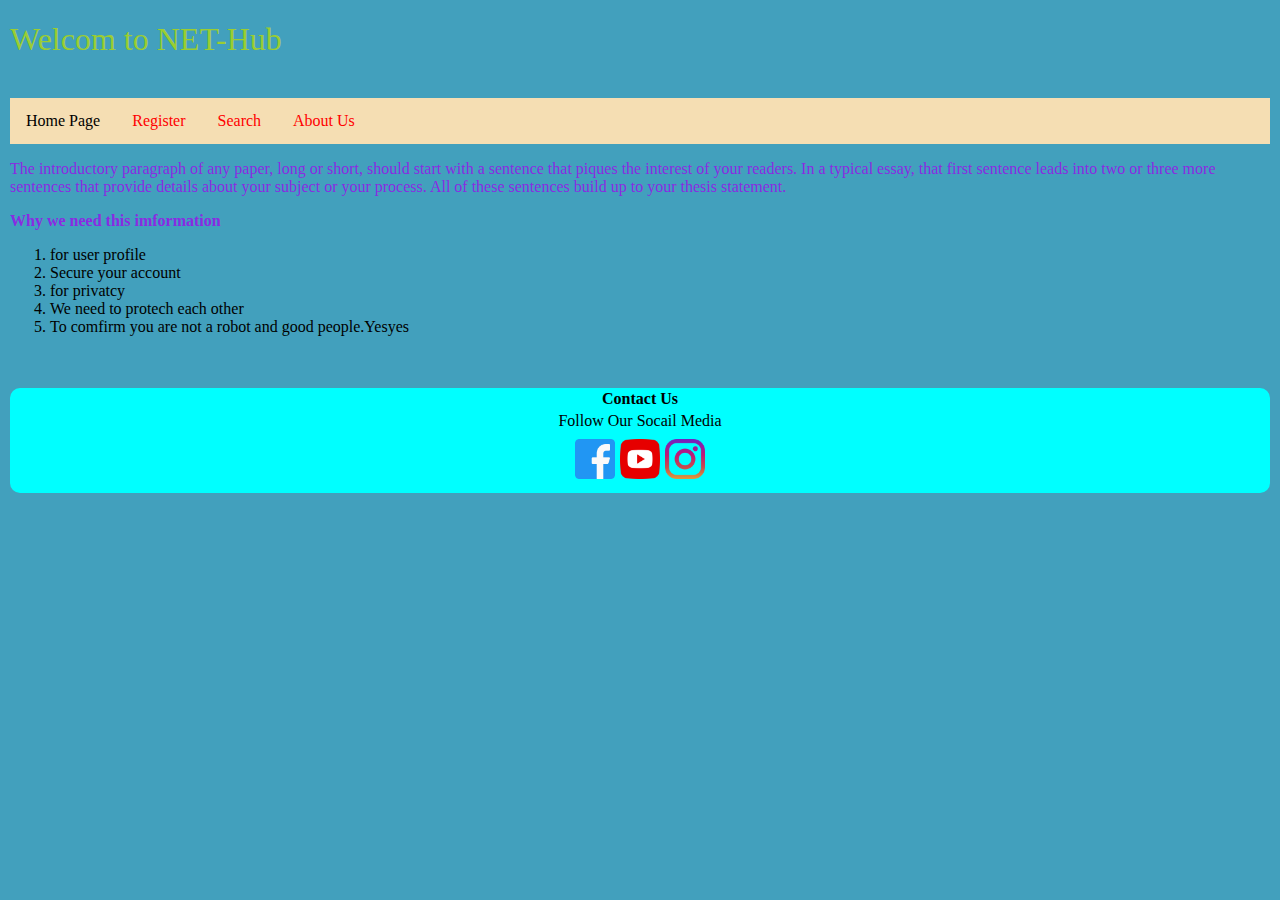
<file: index.html>
<!DOCTYPE html>
<html lang="en">
    <head>
        <title>Welcom to my Website</title>
        <link rel="stylesheet" href="style/style.css">
    </head>
    <body>
        <h1>Welcom to NET-Hub</h1><br>
        <div class="topnav">
            <a style="color: black;" href="index.html">Home Page</a>
            <a href="register_page.html">Register</a>
            <a href="page_search.html">Search</a>
            <a href="about_us.html">About Us</a>
          </div>
          <div>
            <p>
                The introductory paragraph of any paper, long or short, should start with a sentence that piques the interest of your readers. In a typical essay, that first sentence leads into two or three more sentences that provide details about your subject or your process. All of these sentences build up to your thesis statement.
            </p>
          </div>
          <P><b>Why we need this imformation</b></P>
          <ol>
              <li>
                  for user profile
              </li>
              <li>
                  Secure your account
              </li>
              <li>
                  for privatcy
              </li>
              <li>
                  We need to protech each other
              </li>
              <li>
                  To comfirm you are not a robot and good people.Yesyes
              </li>
          </ol><br><br>
        <div class="footer">
            <div class="center">
                <b>Contact Us</b><br>
             </div>
            <div class="center">
               Follow Our Socail Media
            </div>
               <div class="center logosocial">
                    <a target="_blank" href="https://www.facebook.com/">
                        <img id="fb" src="pic/facebook.png" style="width: 40px;" alt="fb">
                    </a>
                    <a target="_blank" href="https://www.youtube.com/">
                        <img id="yt" src="pic/youtube.png" style="width: 40px;" alt="yt">
                    </a>
                     <a target="_blank" href="https://www.twitch.tv/">
                        <img id="int" src="pic/instagram.png" style="width: 40px;" alt="tw">
                    </a>
               </div>
             </div>
        
    </body>
</html>
</file>
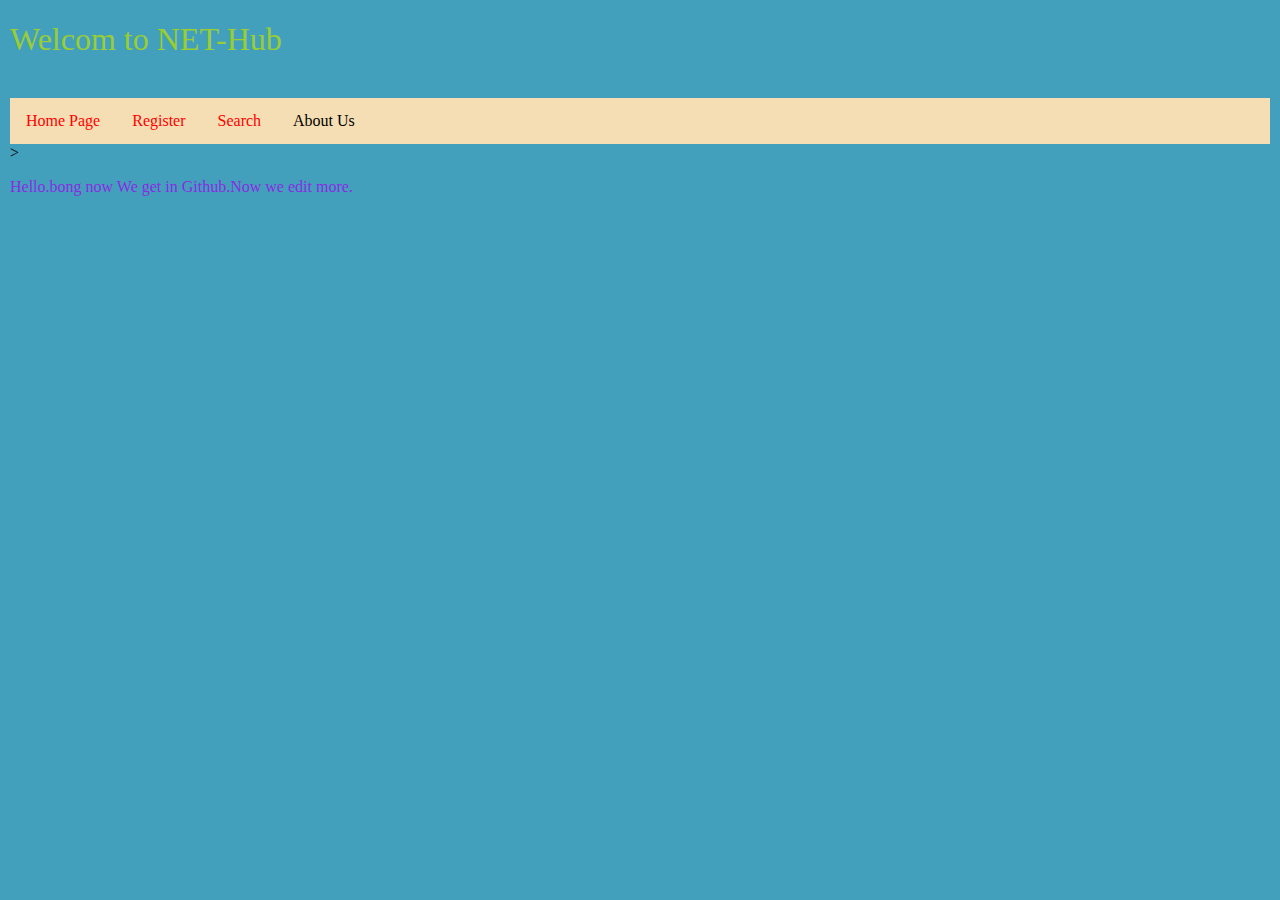
<file: about_us.html>
<!DOCTYPE html>
<html lang="en">
<head>
    <meta charset="UTF-8">
    <meta http-equiv="X-UA-Compatible" content="IE=edge">
    <meta name="viewport" content="width=device-width, initial-scale=1.0">
    <title>About Us</title>
    <link rel="stylesheet" href="style/style.css">
</head>
<body>
    <h1>Welcom to NET-Hub</h1><br>
        <div class="topnav">
            <a href="index.html">Home Page</a>
            <a href="register_page.html">Register</a>
            <a href="page_search.html">Search</a>
            <a style="color: black;" href="about_us.html">About Us</a>
        </div>>
        <p>
            Hello.bong now We get in Github.Now we edit more.
        </p>
</body>
</html>
</file>
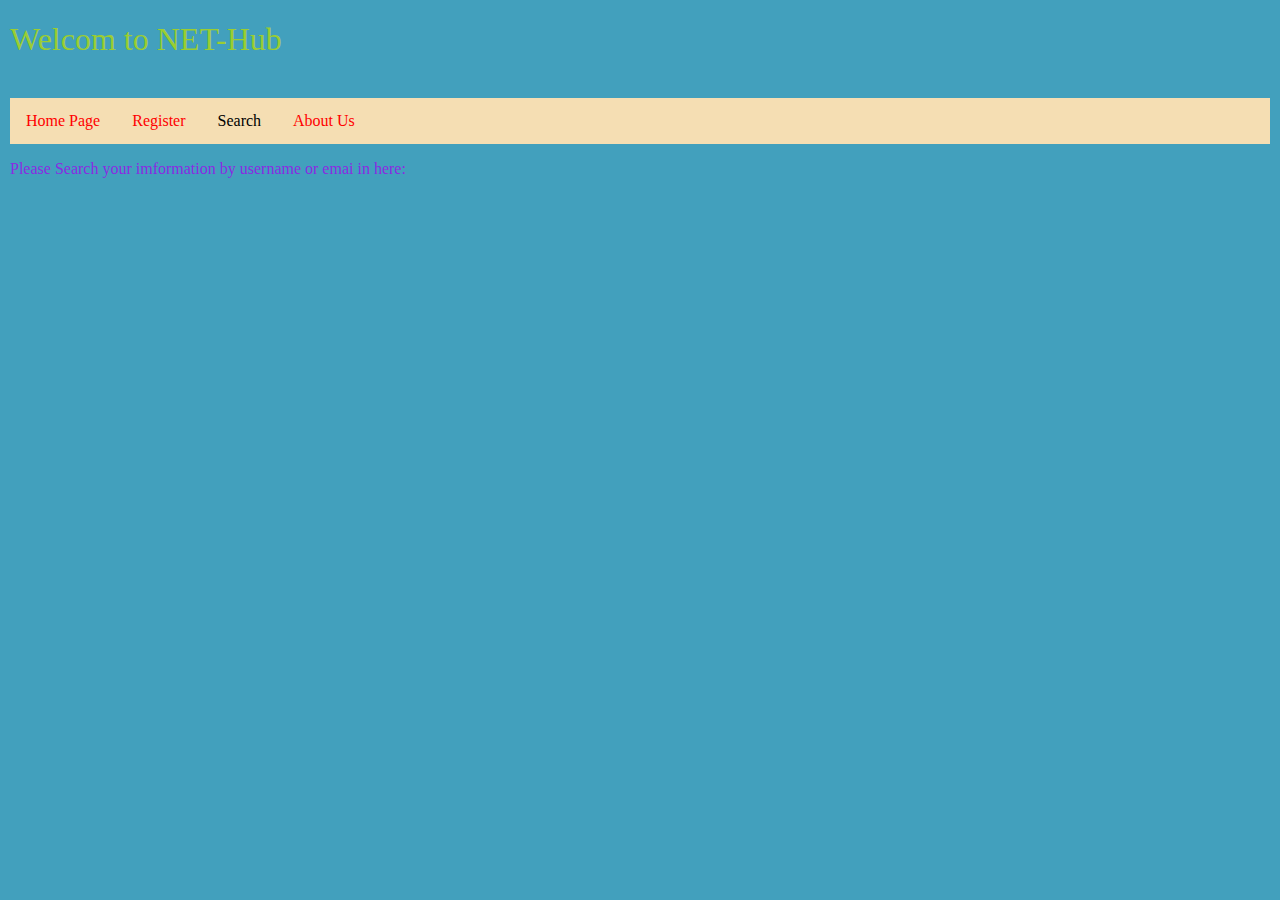
<file: page_search.html>
<!DOCTYPE html>
<html>
    <head>
        <title>Page Search</title>
        <link rel="stylesheet" href="style/style.css">
    </head>
    <body>
        <h1>Welcom to NET-Hub</h1><br>
        <div class="topnav">
            <a href="index.html">Home Page</a>
            <a href="register_page.html">Register</a>
            <a style="color: black;" href="page_search.html">Search</a>
            <a href="about_us.html">About Us</a>
          </div>
          <P>Please Search your imformation by username or emai in here:</P>
    </body>
</html>
</file>
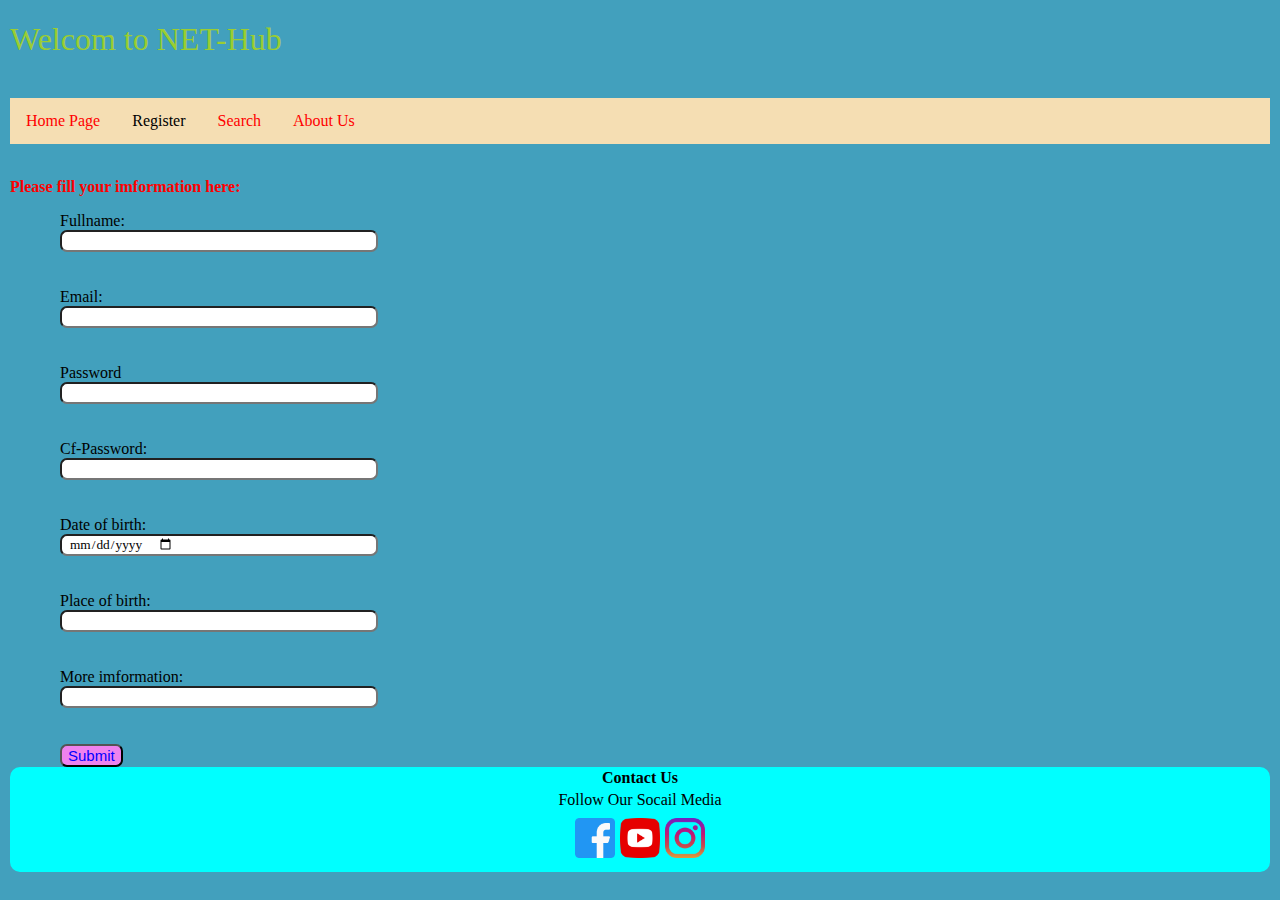
<file: register_page.html>
<!DOCTYPE html>
<html>
    <head>
        <title>Welcom to my Website</title>
        <link rel="stylesheet" href="style/style.css">
    </head>
    <body>
    
        <h1>Welcom to NET-Hub</h1><br>
        <div class="topnav">
            <a href="index.html">Home Page</a>
            <a style="color: black;" href="register_page.html">Register</a>
            <a href="page_search.html">Search</a>
            <a href="about_us.html">About Us</a>
          </div><br>
        <p id="table"><b>Please fill your imformation here:</b><br></p>
        <form class="form1">
            <label for="fname">Fullname:</label>
            <input type="text" id="fname" name="fname">
            <br>
            <br>
            <label for="email">Email:</label>
            <input type="text" id="email" name="email">
            <br>
            <br>
            <label for="password">Password</label>
            <input type="text" id="password" name="password">
            <br>
            <br>
            <label for="cfp">Cf-Password:</label>
            <input type="text" id="cfp" name="cfp">
            <br>
            <br>
            <label for="dob">Date of birth:</label>
            <input type="date" id="dob" name="dob">
            <br>
            <br>
            <label for="pob">Place of birth:</label>
            <input type="text" id="pob" name="pob">
            <br>
            <br>
            <label for="imformation">More imformation:</label>
            <input type="text" id="imformation" name="imformation">
            <br><br>
            <input id="button" type="button" value="Submit">
         </form>
        <div class="footer">
            <div class="center">
                <b>Contact Us</b><br>
             </div>
            <div class="center">
               Follow Our Socail Media
            </div>
               <div class="center logosocial">
                    <a target="_blank" href="https://www.facebook.com/">
                        <img id="fb" src="pic/facebook.png" style="width: 40px;">
                    </a>
                    <a target="_blank" href="https://www.youtube.com/">
                    <img id="yt" src="pic/youtube.png" style="width: 40px;">
                    </a>
                    <a target="_blank" href="https://www.twitch.tv/">
                    <img id="int" src="pic/instagram.png" style="width: 40px;">
                    </a>
               </div>
             </div>
        
    </body>
</html>
</file>
<file: style/style.css>
body{
    margin: 10px;
    background-color: rgb(66, 160, 189);
    align-items: center;
}



h1,h2{
    color: yellowgreen;font-weight: 100;font-family: 'Times New Roman', Times, serif;
}

h3{
    font-family: 'Courier New', Courier, monospace;color: brown;font-weight: 100;
}
p{
    color: blueviolet;
}
#table{
    font-family:Times, serif; color: red;
}
form{
   margin-left: 50px;
}
#fname,#email,#password,#cfp,#dob,#pob,#imformation{
    display: flex;
    color: black;background-color:white;
    font-family: 'Times New Roman', Times, serif;
    border-radius: 7px;
    height: 100%;
    outline: 0;
    padding-inline-end: 7px;
    padding-inline-start: 7px;
    position: relative;
    width: 80%;
    max-width: 300px;
    }
 #fname:hover,#email:hover,#password:hover,#cfp:hover,#dob:hover,#pob:hover,#imformation:hover{
    background-color:rgb(249, 226, 249)

 }
 .footer{
    background-color: aqua;
    border-radius: 10px;
    align-items: center;
 }
 #contact{
    padding-bottom: 10px;
    color: blue;
 }
 #button:hover{
    color: red;
    background-color: aqua;
    border-radius: 7px;
    scale: 0.95;
 }
 #button{
    font-size: 15px;
    color: blue;
    background-color: violet;
    border-radius: 7px;
 }
 .center{
    padding: 2px;
    display: flex;
    justify-content:center;
    align-items:center;
 }
 .logosocial{
    display:flex;
    gap: 5px;
    padding-bottom: 10px;
    margin-top: 5px;
 }
 #fb:hover,
 #int:hover,
 #yt:hover{
    scale: 0.95;
 }
 .topnav {
   overflow: hidden;
   background-color:wheat;
 }
 .topnav a {
   float: left;
   display: block;
   color: red;
   text-align: center;
   padding: 14px 16px;
   text-decoration: none;
 }
 .topnav a:hover {
   color: red;
   background-color: aqua;
 }
</file>
